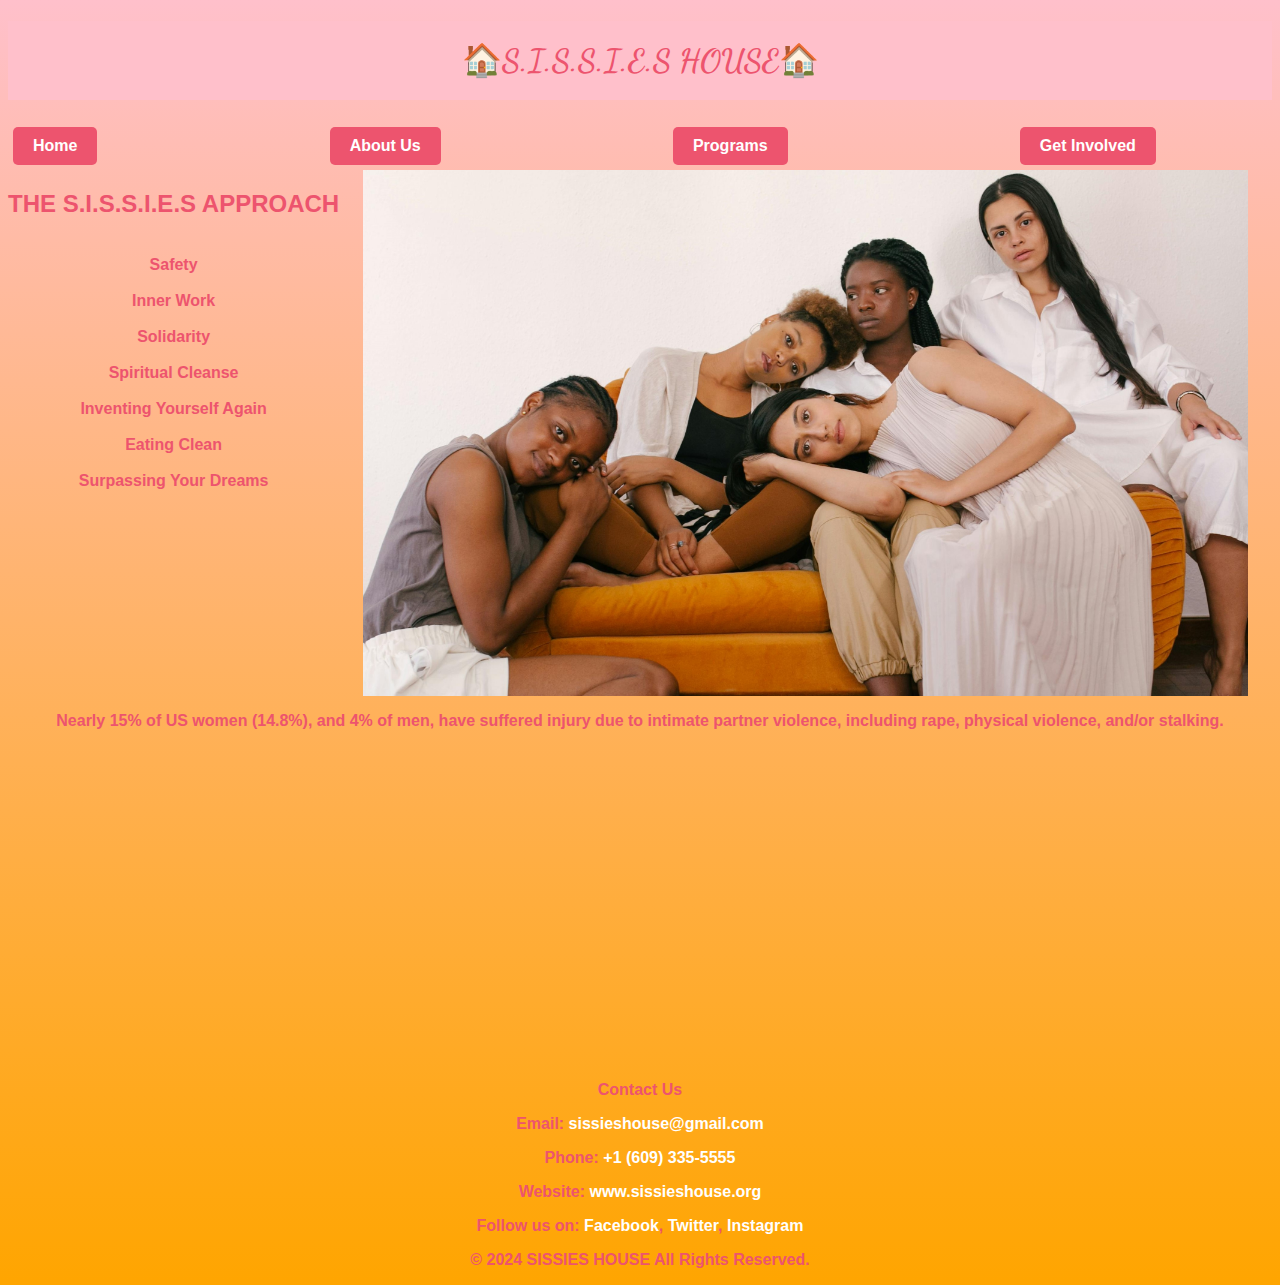
<file: index.html>
<!DOCTYPE html>
<html lang="en">

<head>
    <meta charset="UTF-8">
    <meta name="viewport"
        content="width=>, initial-scale=1.0">
    <title>SISSIES HOUSE HOME PAGE</title>
    <link rel="preconnect"
        href="https://fonts.googleapis.com">
    <link rel="preconnect"
        href="https://fonts.gstatic.com"
        crossorigin>
    <link href="https://fonts.googleapis.com/css2?family=Dancing+Script:wght@400..700&display=swap"
        rel="stylesheet">
    <link rel="stylesheet"
        href="style.css">
    <style>
        
        .main ul {
            list-style-type: none;
            padding: 0;
            margin: 0;
        
    </style>
    <style>
        .contact-info a {
            color: white;
            text-decoration: none;
        }

        .contact-info a:hover {
            text-decoration: none;
        }
    </style>
    <style>
        body {
            color: rgb(237, 84, 110);
        }

        @keyframes fadeIn {
            from {
                opacity: 0;
            }

            to {
                opacity: 1;
            }
        }

        h1 {
            animation: fadeIn 2s ease-in-out;
        }

        .button {
            display: inline-block;
            padding: 10px 20px;
            margin: 5px;
            text-decoration: none;
            color: white;
            background-color: rgb(237, 84, 110);
            border-radius: 5px;
            transition: background-color 0.3s, transform 0.3s;
        }

        .button:hover {
            background-color: rgb(200, 60, 90);
            transform: scale(1.05);
        }
    </style>
</head>



<body>
    <h1>🏠S.I.S.S.I.E.S HOUSE🏠</h1>
    <nav>


        <div class="navbar">



            <a href="index.html"
                class="button">Home</a>
            <br />
            <a href="about.html"
                class="button">About Us</a>
            <br />
            <a href="programs.html"
                class="button">Programs</a>
            <br />
            <a href="get_involved.html"
                class="button">Get Involved</a>
            <br />
        </div>
        <div class="main">

            <ul>
                <H2>THE S.I.S.S.I.E.S APPROACH</H2>
                <br>
                <li>Safety</li>
                <br>
                <li>Inner Work</li>
                <br>
                <li>Solidarity</li>
                <br>
                <li>Spiritual Cleanse</li>
                <br>
                <li>Inventing Yourself Again</li>
                <br>
                <li>Eating Clean</li>
                <br>
                <li>Surpassing Your Dreams</li>
            </ul>


            <img src="./images/pexels-rethaferguson-3810832.jpg"
                alt="women on couch"
                width="70%">


        </div>
    </nav>
    <p>Nearly 15% of US women (14.8%), and 4% of men, have suffered injury due to intimate partner violence, including
        rape, physical violence, and/or stalking.</p>
    <iframe width="560"
        height="315"
        src="https://www.youtube.com/embed/X5JiqCLh6ps?si=IxuBDjhzVUjCs6og"
        title="YouTube video player"
        frameborder="0"
        allow="accelerometer; autoplay; clipboard-write; encrypted-media; gyroscope; picture-in-picture; web-share"
        referrerpolicy="strict-origin-when-cross-origin"
        allowfullscreen></iframe>
    <footer>
        <div class="contact-info">
            <p>Contact Us</p>
            <p>Email: <a href="mailto:your-email@example.com">sissieshouse@gmail.com</a></p>
            <p>Phone: <a href="tel:+1234567890">+1 (609) 335-5555</a></p>
            <p>Website: <a href="https://www.yourwebsite.com"
                    target="_blank">www.sissieshouse.org</a></p>
            <p>Follow us on:
                <a href="https://www.facebook.com/yourprofile"
                    target="_blank">Facebook</a>,
                <a href="https://www.twitter.com/yourprofile"
                    target="_blank">Twitter</a>,
                <a href="https://www.instagram.com/yourprofile"
                    target="_blank">Instagram</a>
            </p>
        </div>

        <p>&copy; 2024 SISSIES HOUSE All Rights Reserved.</p>

    </footer>
</body>

</html>
</file>
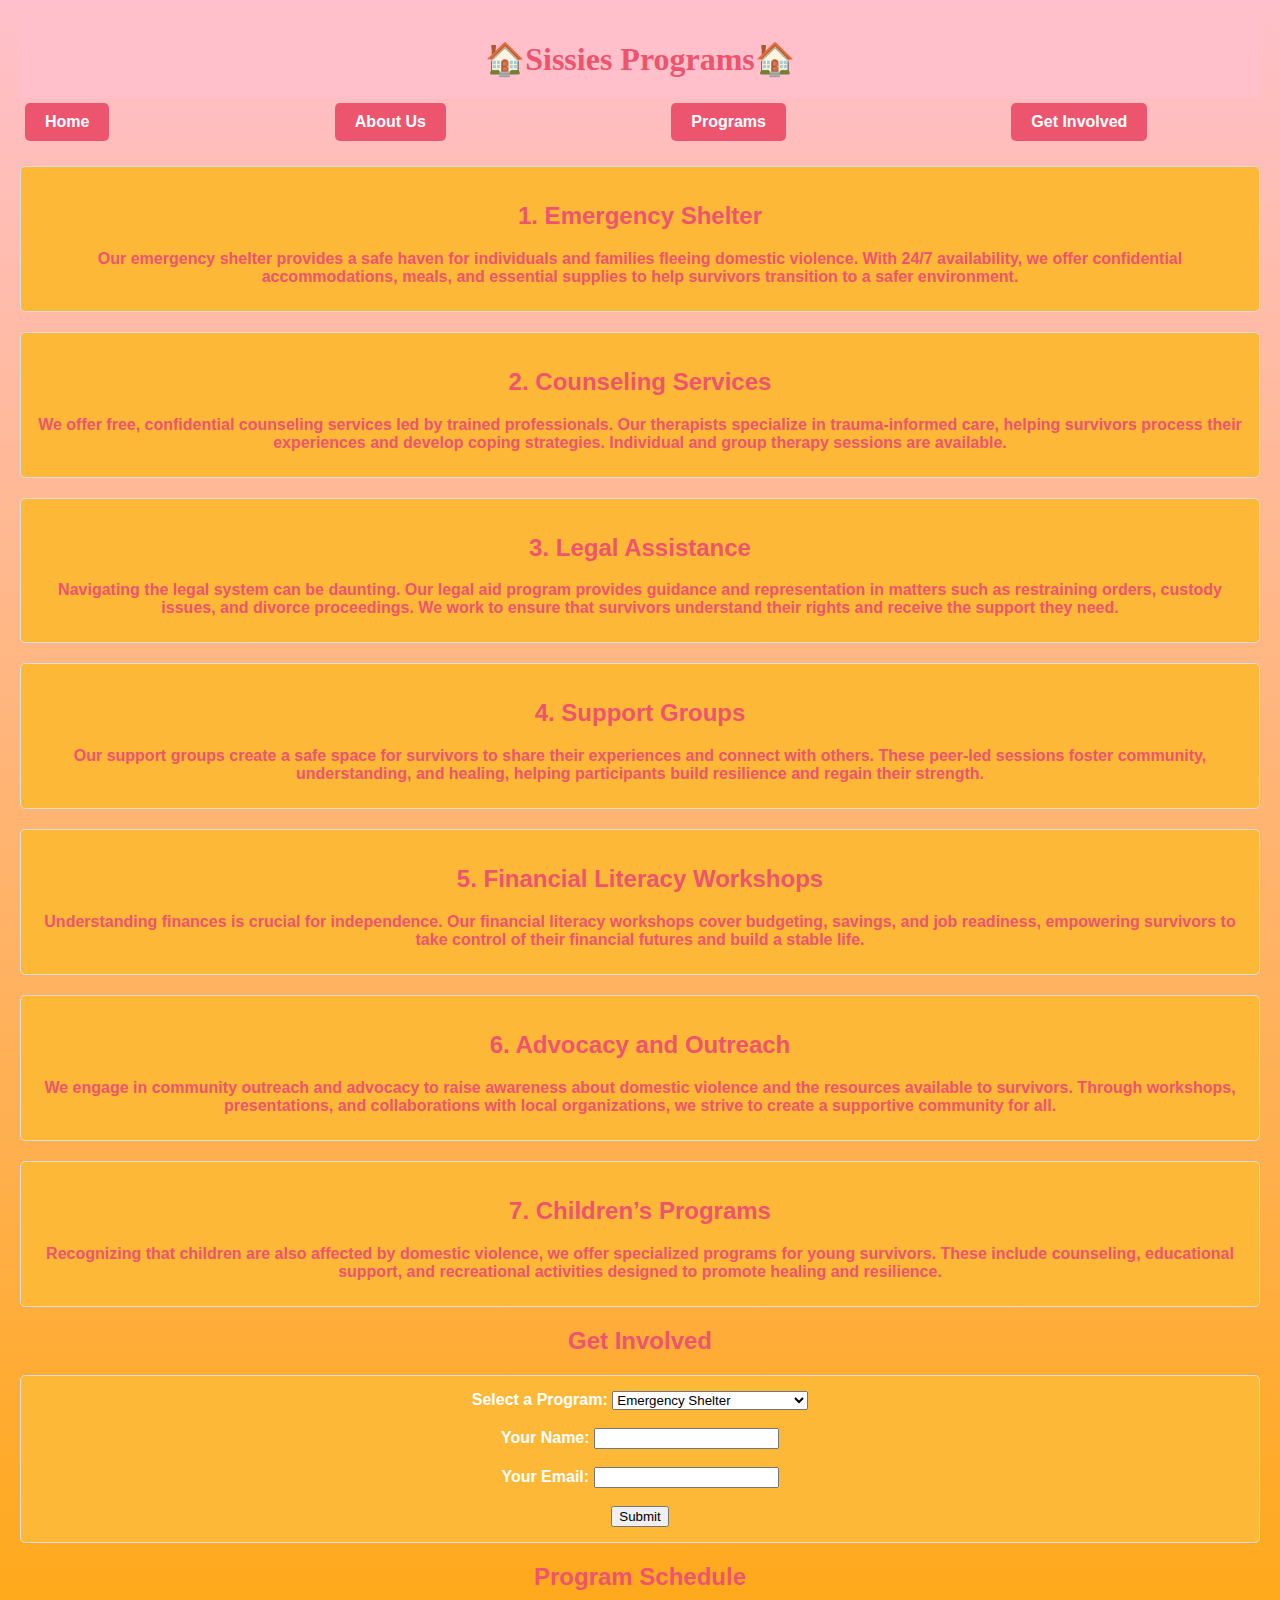
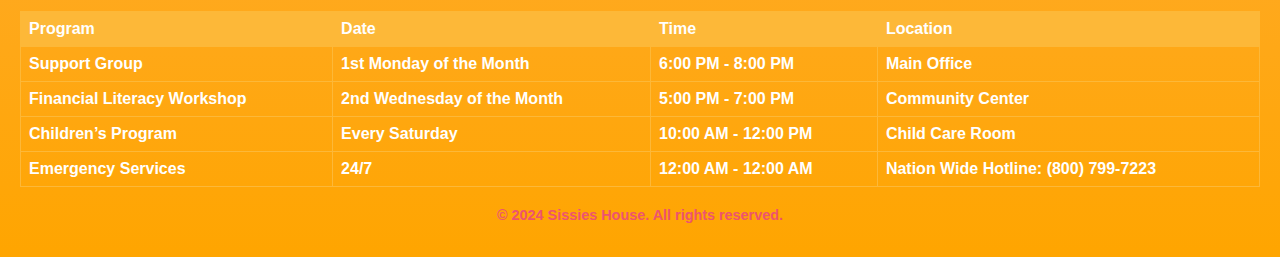
<file: programs.html>
<!DOCTYPE html>
<html lang="en">

<head>
    <meta charset="UTF-8">
    <meta name="viewport"
        content="width=device-width, initial-scale=1.0">
    <title>Programs</title>
    <style>
        body {
            font-family: Arial, sans-serif;
            margin: 0;
            padding: 20px;
            background-color: rgb(253, 184, 56);
        }

        header {
            background-color: rgb(253, 184, 56);
            color: rgb(253, 184, 56);
            padding: 10px 0;
            text-align: center;
        }

        h1 {
            margin: 0;
        }

        h2 {
            color: rgb(237, 84, 110);
        }


        .programs-grid {
            display: grid;
            /* Enable CSS Grid */
            grid-template-columns: repeat(auto-fill, minmax(300px, 1fr));
            /* Responsive columns */
            gap: 20px;
            /* Space between items */
        }

        .program {
            background-color: rgb(253, 184, 56);
            border: 1px solid #ddd;
            border-radius: 5px;
            margin: 20px 0;
            padding: 15px;
        }

        .program p {
            margin: 10px 0;
        }

        form {
            background-color: rgb(253, 184, 56);
            border: 1px solid #ddd;
            border-radius: 5px;
            padding: 15px;
            margin: 20px 0;
        }

        .program-select {
            background-color: rgb(253, 184, 56);
            color: rgb(237, 84, 110);
            border: 1px solid #ddd;
            padding: 5px;
            border-radius: 4px;

        }

        .program-select option {
            color: rgb(237, 84, 110);
        }

        table {
            width: 100%;
            border-collapse: collapse;
            margin: 20px 0;
        }

        table,
        th,
        td {
            border: 1px solid rgb(253, 184, 56);
            padding: 8px;
            text-align: left;
        }

        th {
            background-color: rgb(253, 184, 56)
        }

        footer {
            text-align: center;
            margin-top: 20px;
            font-size: 0.9em;
            color: rgb(253, 184, 56);
        }
    </style>
    <style>
        body {
            color: rgb(237, 84, 110);
        }

        @keyframes fadeIn {
            from {
                opacity: 0;
            }

            to {
                opacity: 1;
            }
        }

        h1 {
            animation: fadeIn 2s ease-in-out;
        }

        .button {
            display: inline-block;
            padding: 10px 20px;
            margin: 5px;
            text-decoration: none;
            color: white;
            background-color: rgb(237, 84, 110);
            border-radius: 5px;
            transition: background-color 0.3s, transform 0.3s;
        }

        .button:hover {
            background-color: rgb(200, 60, 90);
            transform: scale(1.05);
        }
    </style>
    <link rel="stylesheet"
        href="style.css">
</head>

<body>

    <h1>🏠Sissies Programs🏠</h1>
    <nav>


        <div class="navbar">




            <a href="index.html"
                class="button">Home</a>
            <br />
            <a href="about.html"
                class="button">About Us</a>
            <br />
            <a href="programs.html"
                class="button">Programs</a>
            <br />
            <a href="get_involved.html"
                class="button">Get Involved</a>
            <br />
        </div>
        <nav class="main">
        </nav>
        <main>
            <section class="program">
                <h2>1. Emergency Shelter</h2>
                <p>Our emergency shelter provides a safe haven for individuals and families fleeing domestic violence.
                    With 24/7 availability, we offer confidential accommodations, meals, and essential supplies to help
                    survivors transition to a safer environment.</p>
            </section>

            <section class="program">
                <h2>2. Counseling Services</h2>
                <p>We offer free, confidential counseling services led by trained professionals. Our therapists
                    specialize in trauma-informed care, helping survivors process their experiences and develop coping
                    strategies. Individual and group therapy sessions are available.</p>
            </section>

            <section class="program">
                <h2>3. Legal Assistance</h2>
                <p>Navigating the legal system can be daunting. Our legal aid program provides guidance and
                    representation in matters such as restraining orders, custody issues, and divorce proceedings. We
                    work to ensure that survivors understand their rights and receive the support they need.</p>
            </section>

            <section class="program">
                <h2>4. Support Groups</h2>
                <p>Our support groups create a safe space for survivors to share their experiences and connect with
                    others. These peer-led sessions foster community, understanding, and healing, helping participants
                    build resilience and regain their strength.</p>
            </section>

            <section class="program">
                <h2>5. Financial Literacy Workshops</h2>
                <p>Understanding finances is crucial for independence. Our financial literacy workshops cover budgeting,
                    savings, and job readiness, empowering survivors to take control of their financial futures and
                    build a stable life.</p>
            </section>

            <section class="program">
                <h2>6. Advocacy and Outreach</h2>
                <p>We engage in community outreach and advocacy to raise awareness about domestic violence and the
                    resources available to survivors. Through workshops, presentations, and collaborations with local
                    organizations, we strive to create a supportive community for all.</p>
            </section>

            <section class="program">
                <h2>7. Children’s Programs</h2>
                <p>Recognizing that children are also affected by domestic violence, we offer specialized programs for
                    young survivors. These include counseling, educational support, and recreational activities designed
                    to promote healing and resilience.</p>
            </section>

            <section>
                <h2>Get Involved</h2>
                <form>
                    <label for="program">Select a Program:</label>
                    <select id="program"
                        name="program">
                        <option value="shelter">Emergency Shelter</option>
                        <option value="counseling">Counseling Services</option>
                        <option value="legal">Legal Assistance</option>
                        <option value="support">Support Groups</option>
                        <option value="financial">Financial Literacy Workshops</option>
                        <option value="advocacy">Advocacy and Outreach</option>
                        <option value="children">Children’s Programs</option>
                    </select>
                    <br><br>
                    <label for="name">Your Name:</label>
                    <input type="text"
                        id="name"
                        name="name"
                        required>
                    <br><br>
                    <label for="email">Your Email:</label>
                    <input type="email"
                        id="email"
                        name="email"
                        required>
                    <br><br>
                    <input type="submit"
                        value="Submit">
                </form>
            </section>

            <section>
                <h2>Program Schedule</h2>
                <table>
                    <tr>
                        <th>Program</th>
                        <th>Date</th>
                        <th>Time</th>
                        <th>Location</th>
                    </tr>
                    <tr>
                        <td>Support Group</td>
                        <td>1st Monday of the Month</td>
                        <td>6:00 PM - 8:00 PM</td>
                        <td>Main Office</td>
                    </tr>
                    <tr>
                        <td>Financial Literacy Workshop</td>
                        <td>2nd Wednesday of the Month</td>
                        <td>5:00 PM - 7:00 PM</td>
                        <td>Community Center</td>
                    </tr>
                    <tr>
                        <td>Children’s Program</td>
                        <td>Every Saturday</td>
                        <td>10:00 AM - 12:00 PM</td>
                        <td>Child Care Room</td>
                    </tr>
                    <tr>
                        <td>Emergency Services</td>
                        <td>24/7</td>
                        <td>12:00 AM - 12:00 AM</td>
                        <td>Nation Wide Hotline: (800) 799-7223</td>
                    </tr>
                </table>
            </section>
        </main>

        <footer>
            <p>&copy; 2024 Sissies House. All rights reserved.</p>
        </footer>

</body>

</html>
</file>
<file: style.css>
body {
    background-color: rgb(253, 184, 56);
    font-family: 'Lucida Sans', 'Lucida Sans Regular', 'Lucida Grande', 'Lucida Sans Unicode', Geneva, Verdana, sans-serif;
    font-weight: bolder;
    font-size: medium;
    background: linear-gradient(to top, orange, pink);
    text-align: center;
    }

h1 {
    color:rgb(237, 84, 110);
    padding: 20px 20px;
    background-color: pink;
    text-align: center;
    justify-content: center;
    font-weight: 800;
    font-size: 800;
    list-style: none;
}

.navbar {
    display:flex;
    justify-content: space-between;  
    align-items: center;
    font-weight: bolder;
}

.navbar a {
    color: white;
    text-decoration: none;
    font-weight: bolder;
    
}

.main 
{
    display: flex;
    justify-content: space-between;
    text-align: center;
    color: rgb(237, 84, 110);
    font-weight: bolder;
    list-style: none;
}

.nav ul {
    list-style: none;
    font-family:Georgia, 'Times New Roman', Times, serif;
    font-weight: bolder;
    }


img {
    display: block;
    margin: 0 auto;
}

h1 {
        font-family: "Dancing Script", cursive;
        font-optical-sizing: 1000;
        font-display: 1000;
        font-weight: bold;
        font-style:normal; 
        font-variant-emoji: 900;
}

p {
    color: rgb(237, 84, 110);
    text-align: center;
    list-style: none;
}

@media (max-width: 768px) {
    /* Styles for tablets and smaller devices */
    h1 {
        font-size: 1.5em; /* Example: Smaller heading */
    }
}

@media (max-width: 480px) {
    /* Styles for mobile devices */
    h1 {
        font-size: 1.2em; /* Example: Even smaller heading */
    }
}

.contact-info p {
    color: white pink;
}

.btn-custom {
    background-color: white !important; 
    color: rgb(237, 80, 110) !important; 
    border: 2px solid rgb(237, 80, 110) !important; 
    transition: background-color 0.3s, color 0.3s; 
}

.btn-custom:hover {
    background-color: rgb(237, 80, 110) !important; 
    color: white !important; 
}

h2 {
    color: rgb(237, 84, 110);
    text-align: center;
    list-style: none;
}

.form id{
    color: rgb(237, 84, 110);
    text-align: center;
    list-style: none;
}

.program-select {
    background-color: rgb(237, 84, 110);
    color: white;
    border: none;
    padding: 5px;
    border-radius: 4px;
}

th {
    color: white;

}

td {
    color: white;
}

label {
    color: white;
}
</file>
